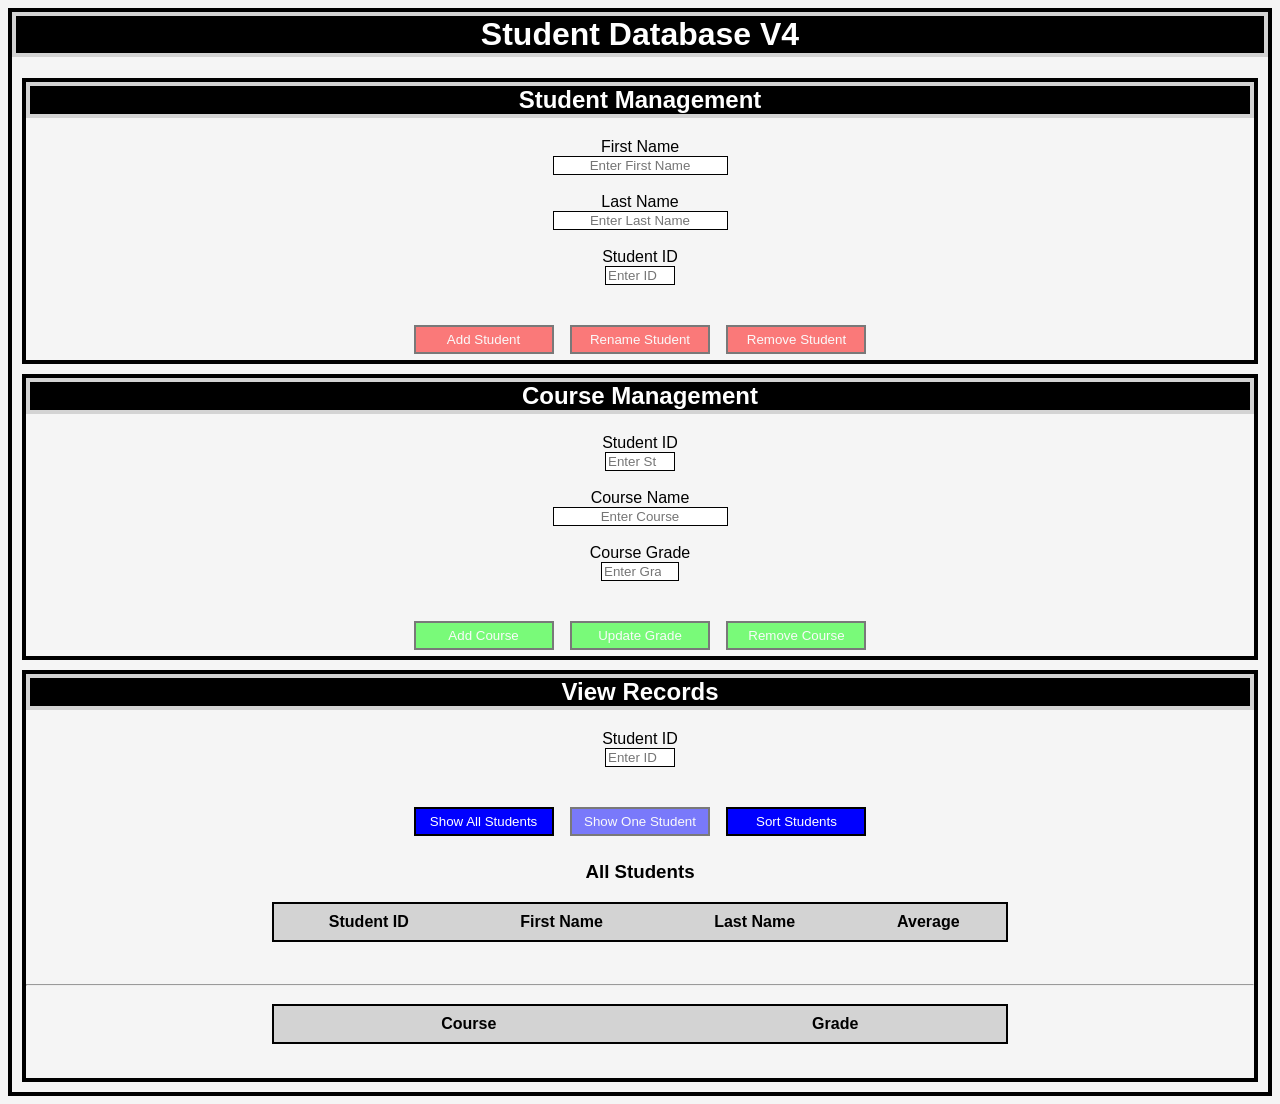
<file: StudentDatabaseSQL/frontend/index.html>
<!DOCTYPE html>

<html>

	<head>
	
		<title> Student Database V4 </title>
		
		<link rel="stylesheet" href="style.css">
		
		<script src="script.js" defer></script>
	
	</head>
	
	<body>
	
		<h1> Student Database V4 </h1>
		
		<div>
	
			<h2> Student Management </h2>
			
			<form>
			
				<label for="firstName"> First Name </label>
				<br>
				
				<input id="firstName" type="text" placeholder="Enter First Name" required>
				<br>
				<br>
				
				<label for="lastName"> Last Name </label>
				<br>
				
				<input id="lastName" type="text" placeholder="Enter Last Name" required>
				<br>
				<br>
				
				<label for="studentIDsm"> Student ID </label>
				<br>
				
				<input id="studentIDsm" type="number" placeholder="Enter ID Number"  min="10000" max="99999" required>
				<p id="studentMessage">  </p>
				<br>
			
				<button type="button" id="addStudentButton" class="student-button"> Add Student </button>
			
				<button type="button" id="renameStudentButton" class="student-button"> Rename Student </button>
				
				<button type="button" id="removeStudentButton" class="student-button"> Remove Student </button>
			
			</form>
			
		</div>
	
		<div>
	
			<h2> Course Management </h2>
			
			<form>
			
				<label for="studentIDcm"> Student ID </label>
				<br>
				
				<input id="studentIDcm" type="number" placeholder="Enter Student ID" min="10000" max="99999" required>
				<br>
				<br>
				
				<label for="courseName"> Course Name </label>
				<br>
				
				<input id="courseName" type="text" placeholder="Enter Course" required>
				<br>
				<br>
				
				<label for="courseGrade"> Course Grade </label>
				<br>
				
				<input id="courseGrade" type="number" placeholder="Enter Grade" min="0" max="100" step="0.01" required>
				<p id="courseMessage">  </p>
				<br>
				
				<button type="button" id="addCourseButton" class="course-button"> Add Course </button>
				
				<button type="button" id="updateGradeButton" class="course-button"> Update Grade </button>
				
				<button type="button" id="removeCourseButton" class="course-button"> Remove Course </button>
			
			</form>
			
		</div>
		
		<div>
	
			<h2> View Records </h2>
			
			<form>
			
				<label for="studentIDvr"> Student ID </label>	
				<br>
				
				<input id="studentIDvr" type="number" placeholder="Enter ID Number"  min="10000" max="99999" required>
				<p id="recordsMessage">  </p>
				<br>
				
				<button type="button" id="allStudentsButton" class="records-button"> Show All Students </button>
				
				<button type="button" id="oneStudentButton" class="records-button"> Show One Student </button>
				
				<button type="button" id="sortStudentsButton" class="records-button"> Sort Students </button>
				<br>
			
			</form>
			
			<h3 id="studentTableTitle"> All Students </h3> 
			
			<table id="studentTable">
			
				<tr>
				
					<th id="idHeader"> Student ID </th>
					<th id="firstHeader"> First Name </th>
					<th id="lastHeader"> Last Name </th>
					<th id="avgHeader"> Average </th>
				
				</tr>
			
			</table>
			
			<p id="studentCount">  </p> 
			<br>
			
			<hr>
			
			<h3 id="courseTableTitle">  </h3>
			
			<p id="studentIDandName">  </p>
			
			<table id="courseTable">
			
				<tr>
				
					<th id="courseHeader"> Course </th>
					<th id="gradeHeader"> Grade </th>
				
				</tr>
			
			</table>
			
			<p id="studentAverage">  </p> 
			
			<p id="courseCount">  </p>
			<br>
		
		</div>
	
	</body>

</html>
</file>
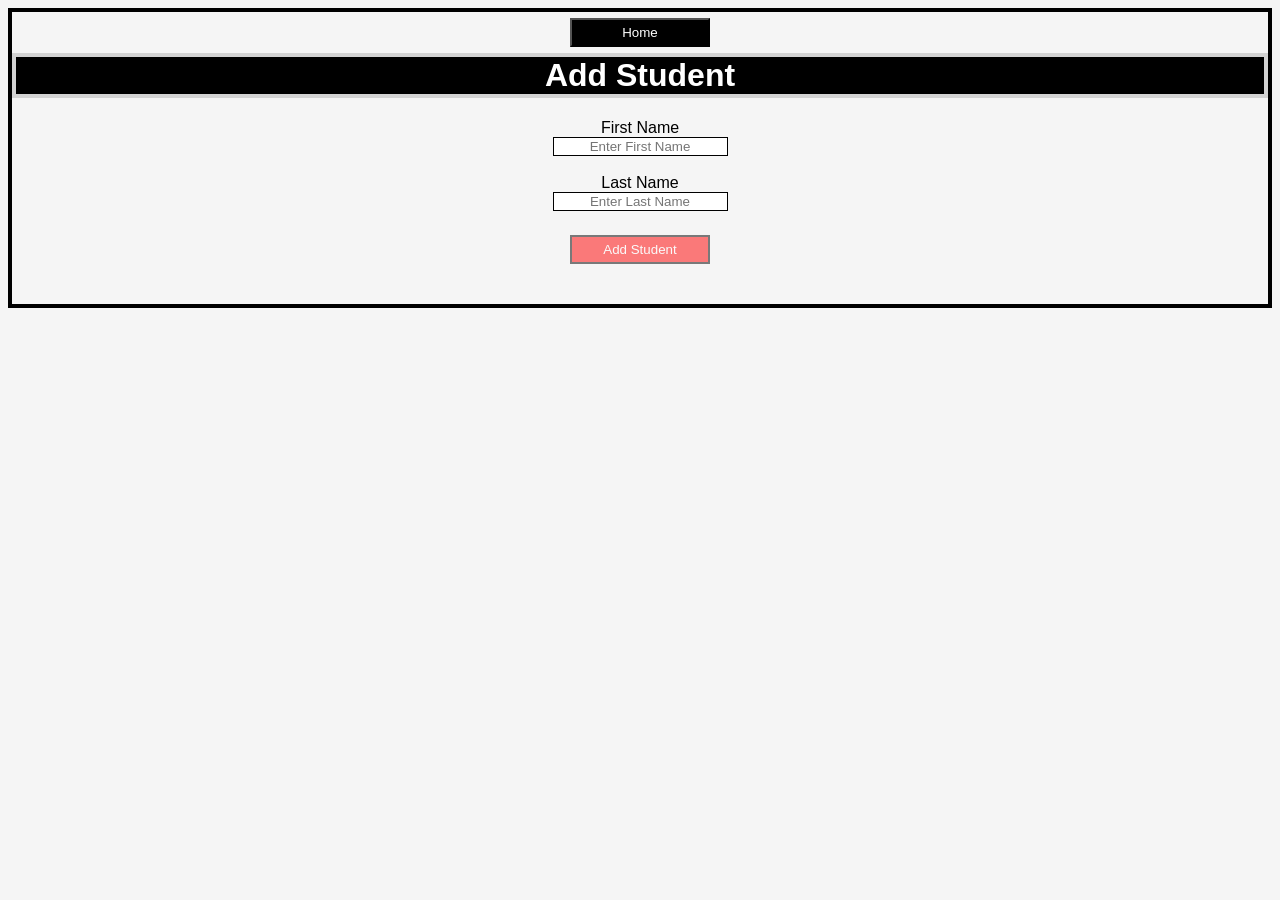
<file: StudentDatabaseSQL/frontend/add-student.html>
<!DOCTYPE html>

<html>

	<head>
	
		<title> Add Student </title>
		
		<link rel="stylesheet" href="style.css">
		
		<script src="add-student.js" defer></script>
	
	</head>
	
	<body>
	
		<a href="index2.html">
			
			<button type="button" id="asBackButton"> Home </button>
				
		</a>	
	
		<h1> Add Student </h1>
		
		<label for="asFirstName"> First Name </label>
		<br>
		
		<input id="asFirstName" type="text" placeholder="Enter First Name" required>
		<br>
		<br>
		
		<label for="asLastName"> Last Name </label>
		<br>
		
		<input id="asLastName" type="text" placeholder="Enter Last Name" required>
		<br>
		<br>
		
		<button type="button" id="addStudentButton" class="student-button"> Add Student </button>
		
		<p id="addStudentMessage">  </p>
		<br>
	
	</body>

</html>
</file>
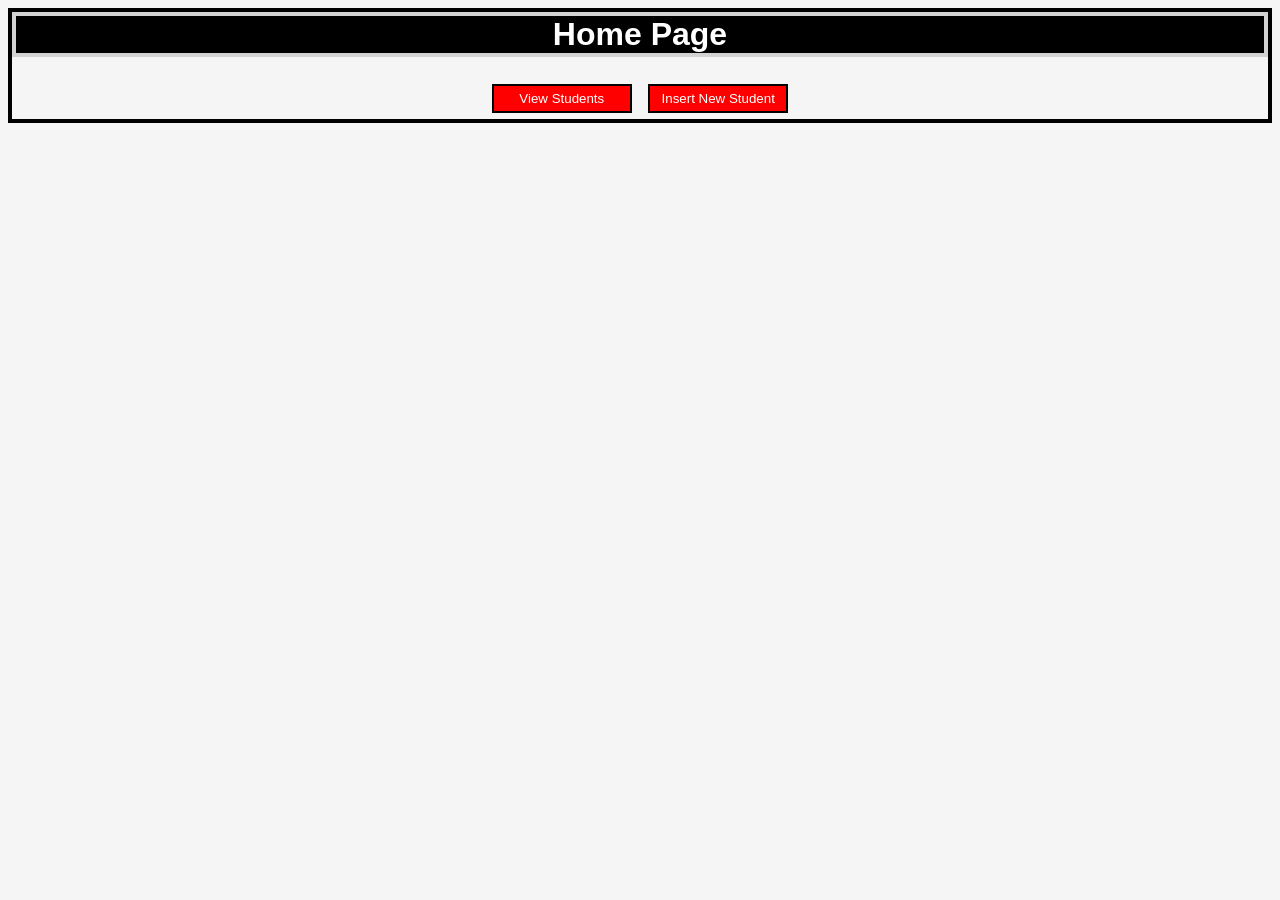
<file: StudentDatabaseSQL/frontend/index2.html>
<!DOCTYPE html>

<html>

	<head>
	
		<title> Home Page </title>
		
		<link rel="stylesheet" href="style.css">
		
		<script src="script.js" defer></script>
	
	</head>
	
	<body>
	
		<h1> Home Page </h1> 
		
		<a href="students.html">
		
			<button type="button" id="viewStudentsButton" class="nav-button"> View Students </button>
			
		</a>	
		
		<a href="add-student.html">
		
			<button type="button" id="insertStudentsButton" class="nav-button"> Insert New Student </button>
			
		</a>	
		
		<!--
		-->
	
	</body>

</html>
</file>
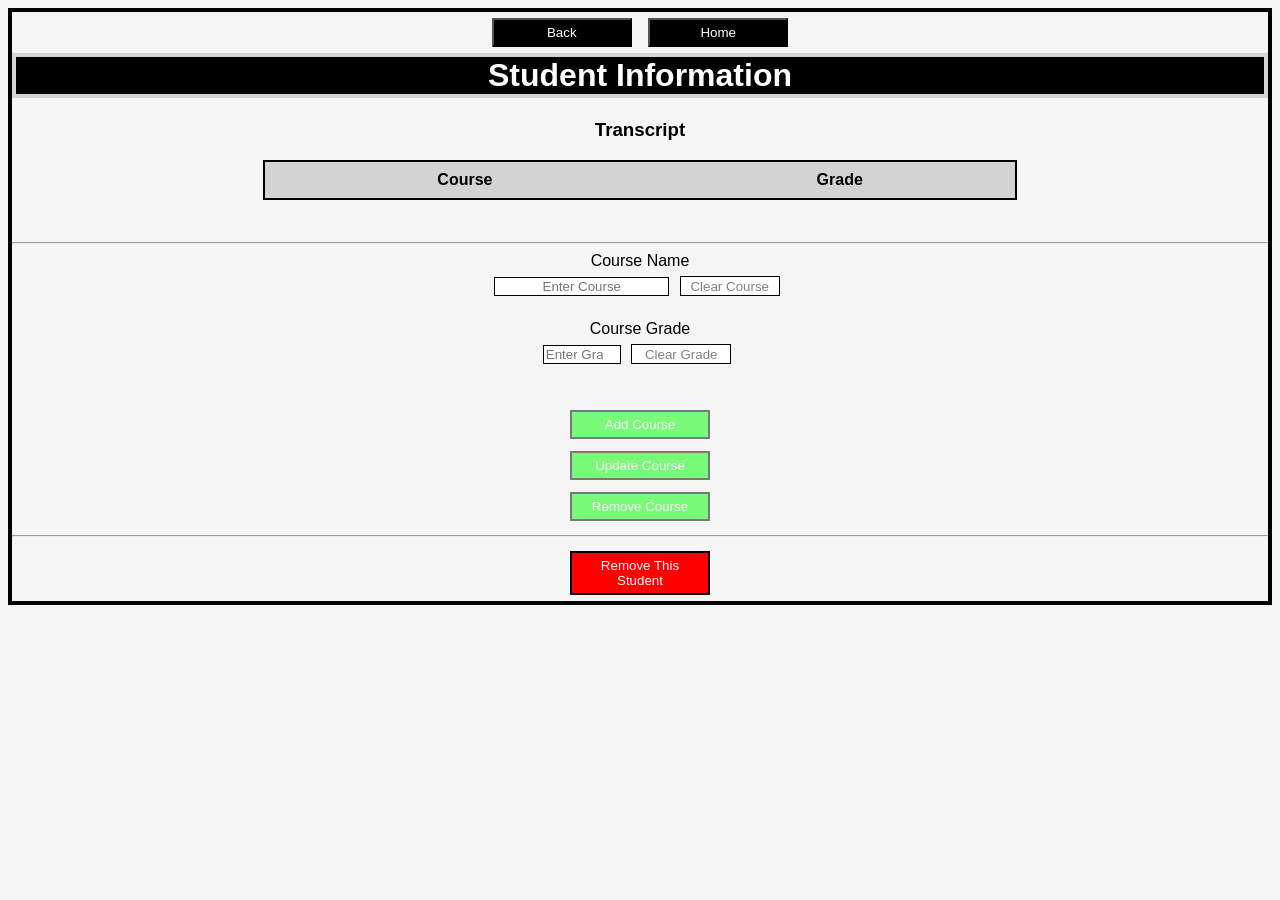
<file: StudentDatabaseSQL/frontend/student-info.html>
<!DOCTYPE html>

<html>

	<head>
	
		<title> Student Information </title>
		
		<link rel="stylesheet" href="style.css">
		
		<script src="student-info.js" defer></script>
	
	</head>
	
	<body>
	
		<a href="students.html">
			
			<button type="button" id="srBackButton"> Back </button>
				
		</a>	
		
		<a href="index2.html">
			
			<button type="button" id="srHomeButton"> Home </button>
				
		</a>	
	
		<h1> Student Information </h1>
		
		<p id="studentIDNumber">  </p>
		
		<p id="studentLastName">  </p>
		
		<p id="studentFirstName">  </p>
		
		<h3 id="courseTableTitle"> Transcript </h3>
		
		<table id="courseTable">
		
			<tr>
			
				<th id="courseHeader"> Course </th>
				<th id="gradeHeader"> Grade </th>
			
			</tr>
		
		</table>
		
		<p id="courseCount">  </p>
		
		<p id="studentAverage">  </p> 
		<br>
		<hr>
		
		<label for="courseNameBox"> Course Name </label>
		<br>
		
		<input id="courseNameBox" type="text" placeholder="Enter Course" required>
		<button type="button" id="clearCourseNameBoxButton" class="clear-button"> Clear Course </button>
		<br>
		<br>
		
		<label for="courseGradeBox"> Course Grade </label>
		<br>
		
		<input id="courseGradeBox" type="number" placeholder="Enter Grade" min="0" max="100" step="0.01" required>
		<button type="button" id="clearCourseGradeBoxButton" class="clear-button"> Clear Grade </button>
		
		<p id="courseMessage">  </p>
		<br>
		
		<button type="button" id="addCourseButton" class="course-button"> Add Course </button>
		<br>
		
		<button type="button" id="updateCourseButton" class="course-button"> Update Course </button>
		<br>
		
		<button type="button" id="removeCourseButton" class="course-button"> Remove Course </button>
		<br>
		<hr>
		
		<button type="button" id="removeStudentButton" class="student-button"> Remove This Student </button>
		<br>
	
	</body>

</html>
</file>
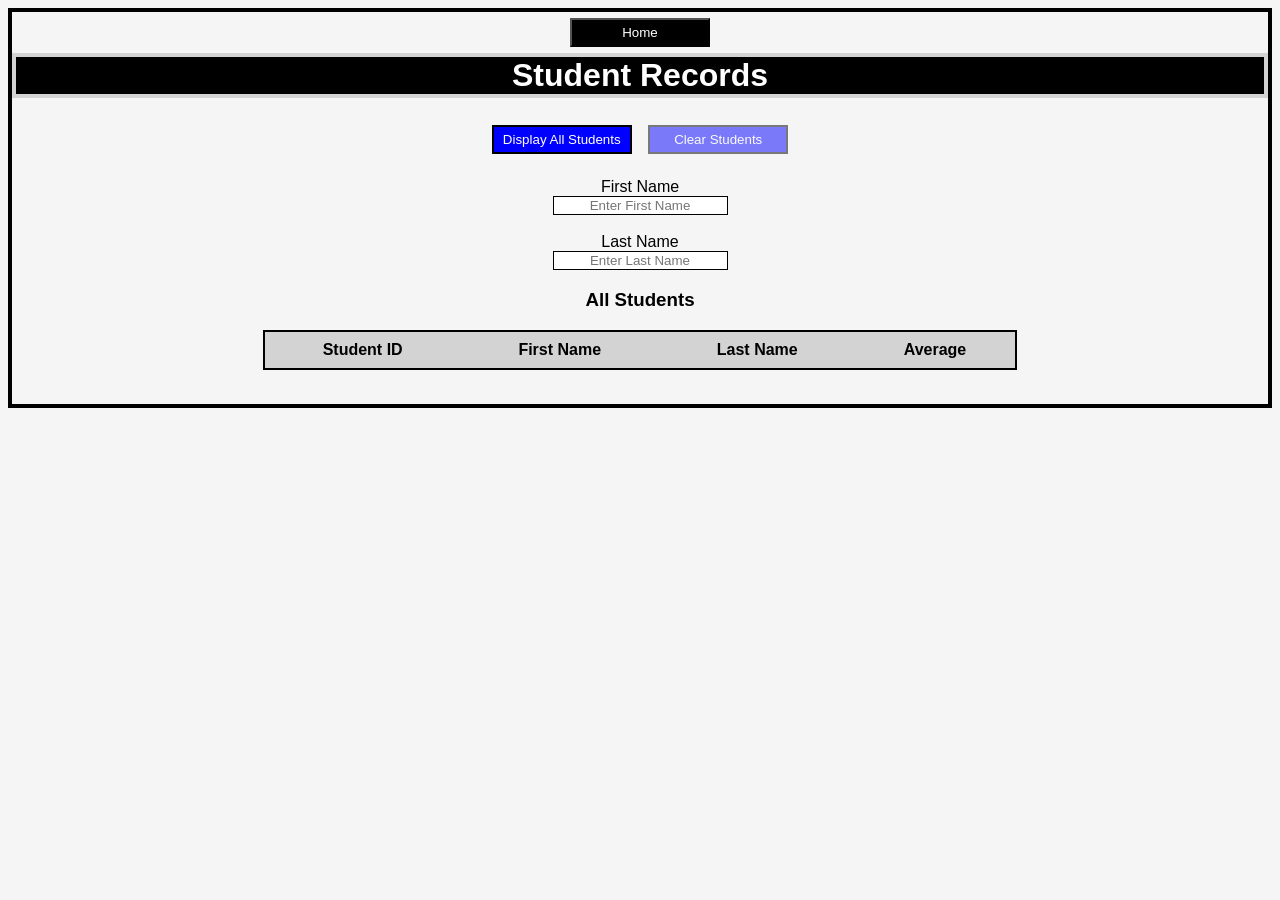
<file: StudentDatabaseSQL/frontend/students.html>
<!DOCTYPE html>

<html>

	<head>
	
		<title> Student Records </title>
		
		<link rel="stylesheet" href="style.css">
		
		<script src="students.js" defer></script>
	
	</head>
	
	<body>
	
		<a href="index2.html">
			
			<button type="button" id="srBackButton"> Home </button>
				
		</a>	
	
		<h1> Student Records </h1>
		
		<button type="button" id="viewStudentsButton" class="records-button"> Display All Students </button>
		
		<button type="button" id="clearStudentsButton" class="records-button"> Clear Students </button>
		<br>
		<br>
		
		<label for="srFirstName"> First Name </label>
		<br>
		
		<input id="srFirstName" type="text" placeholder="Enter First Name" required>
		<br>
		<br>
		
		<label for="srLastName"> Last Name </label>
		<br>
		
		<input id="srLastName" type="text" placeholder="Enter Last Name" required>
		<br>
		
		<h3 id="studentTableTitle"> All Students </h3> 
			
		<p id="topStudentCount">  </p> 
		
		<table id="studentTable">
		
			<tr>
			
				<th id="idHeader"> Student ID </th>
				<th id="firstHeader"> First Name </th>
				<th id="lastHeader"> Last Name </th>
				<th id="avgHeader"> Average </th>
			
			</tr>
		
		</table>
		
		<p id="bottomStudentCount">  </p> 
		<br>
	
	</body>

</html>
</file>
<file: StudentDatabaseSQL/frontend/style.css>
h1
{
	border: 4px solid lightgray;
	text-align: center;
	background-color: black;
	color: white;
	font-family: Arial;
	margin-top: 0px;
	/*
	margin-left: 10px;
	margin-right: 10px;
	*/
}

h2
{
	border: 4px solid lightgray;
	text-align: center;
	background-color: black;
	color: white;
	margin-top: 0px;
	/*
	*/
}

body
{
	text-align: center;
	border: 4px solid black;
	background-color: whitesmoke;
	font-family: Arial;
	/*
	*/
}

button
{
	color: white;
	background-color: black;
	padding: 5px;
	margin: 6px;
	width: 140px;
	/*
	*/
}

div
{
	border: 4px solid black;
	margin-bottom: 10px;
	margin-left: 10px;
	margin-right: 10px;
	/*
	text-align: center;
	*/
}

a
{
	text-decoration: none;
}	

table
{
	border: 2px solid black;
	background-color: lightgray;
	text-align: center;
	margin-top: 10px;
	margin-left: auto;
	margin-right: auto;
	margin-bottom: 10px;
	width: 60%;
	border-collapse: collapse;
}

input
{
	border: 1px solid black;
}

th, td
{
	border: 1px;
	padding: 8px;
	height: 20px;
}

th
{
	cursor: pointer;
}

.nav-button
{
	text-decoration: none;
	border: 2px solid black;
	color: white;
	background-color: #ff0000;
	padding: 5px;
	margin: 6px;
	width: 140px;
}

.student-button
{
	
	border: 2px solid black;
	color: white;
	background-color: #ff0000;
	padding: 5px;
	margin: 6px;
	width: 140px;
	/*
	*/
}

.course-button
{
	border: 2px solid black;
	color: white;
	background-color: #00ff00;
	padding: 5px;
	margin: 6px;
	width: 140px;
	/*
	*/
}

.records-button
{
	border: 2px solid black;
	color: white;
	background-color: #0000ff;
	padding: 5px;
	margin: 6px;
	width: 140px;
	/*
	*/
}

.clear-button
{
	border: 1px solid black;
	color: grey;
	background-color: white;
	padding: 2px;
	height: 20px;
	width: 100px;
}

.error
{
	color: red;
	font-family: Arial; 
}

.success
{
	color: green;
	font-family: Arial; 
}

input::placeholder
{
	text-align: center;
}

tr:nth-child(even)
{
	background-color: #f2f2f2;
}

button:disabled
{
	opacity: 0.5;
	cursor: not-allowed;
}

tr.selected-row
{
	background-color: lightblue;
}
</file>
